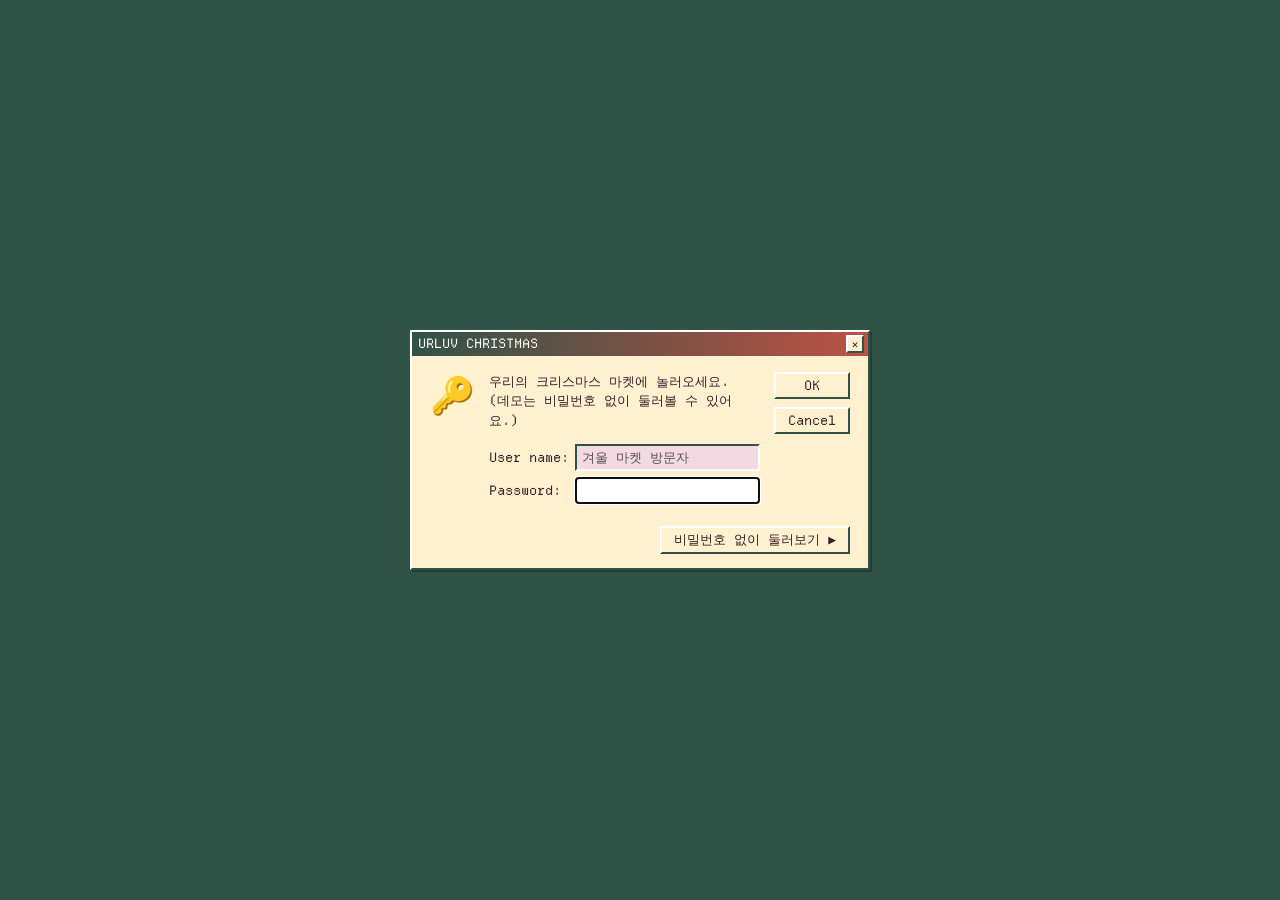
<file: index.html>
<!doctype html>
<html lang="ko">
<head>
  <meta charset="utf-8">
  <meta name="viewport" content="width=device-width, initial-scale=1, user-scalable=no">
  <title>URLUV CHRISTMAS</title>
  <link rel="stylesheet" href="style.css?v=20261111-2">
  <link rel="stylesheet" href="order-editor.css">
</head>
<body>
  <div id="login">
    <div class="win focused" id="login-win">
      <div class="titlebar"><span class="title" id="login-title"></span><button class="tbtn" aria-label="close">✕</button></div>
      <div class="login-body">
        <div class="login-key">🔑</div>
        <div class="login-main">
          <p id="login-msg"></p>
          <label><span>User name:</span> <input id="login-user" disabled></label>
          <label><span>Password:</span> <input id="login-pw" type="password" autocomplete="off" autofocus></label>
          <p id="login-err" hidden>Wrong Password!</p>
        </div>
        <div class="login-btns">
          <button class="btn" id="login-ok">OK</button>
          <button class="btn" id="login-cancel">Cancel</button>
        </div>
      </div>
      <div class="login-demo" id="login-demo-row" hidden><button class="btn" id="login-demo">비밀번호 없이 둘러보기 ▶</button></div>
    </div>
  </div>

  <div id="desktop" class="winter-market" hidden>
    <div class="market-banner"><strong>❄ URLUV CHRISTMAS</strong><span>마켓을 산책하고, 가판대를 눌러 추억을 열어보세요.</span><span id="market-online" class="market-online" hidden></span><kbd>W A S D</kbd><kbd>↑ ↓ ← →</kbd></div>
    <div class="market-world">
      <div id="market-highlight-map" class="market-highlight-map" aria-hidden="true"></div>
      <div id="market-gifts" aria-label="마켓에 놓인 선물"></div>
      <div id="other-players" aria-hidden="true"></div>
      <div id="player" aria-label="내 캐릭터" style="left:50%;top:62%"><span class="avatar-sprite" aria-hidden="true"></span><span class="player-name">나</span></div>
    </div>
    <div class="market-dpad" aria-label="캐릭터 이동">
      <button type="button" data-move="up" aria-label="위로 이동">▲</button>
      <button type="button" data-move="left" aria-label="왼쪽으로 이동">◀</button>
      <button type="button" data-move="down" aria-label="아래로 이동">▼</button>
      <button type="button" data-move="right" aria-label="오른쪽으로 이동">▶</button>
    </div>
    <button id="snowball-button" type="button" aria-label="눈 던지기" title="눈 던지기">❄<span>던지기</span></button>
  </div>
  <div id="desktop-memos" hidden></div>
  <div id="memo-placement" hidden>
    <p role="status">마켓에 선물을 놓을 곳을 눌러 주세요. <button id="memo-placement-cancel" class="btn">취소</button></p>
    <div class="memo-preview" aria-hidden="true"><img alt=""></div>
  </div>
  <div id="windows"></div>

  <div id="startmenu" hidden>
    <div class="sm-side"><span id="sm-title"></span></div>
    <div class="sm-items">
      <button data-act="notice">📋 공지사항</button>
      <section id="renewal-notice" class="renewal-notice" aria-labelledby="renewal-title" hidden>
        <span class="renewal-label">! 알림</span>
        <p id="renewal-timing"></p>
        <p id="renewal-title">기간을 연장할까요?</p>
        <a id="renewal-link" href="https://urluv.shop/" target="_blank" rel="noopener noreferrer">Yes ↗</a>
      </section>
      <button data-act="information"><img class="sm-icon" src="assets/icons/market-tree.svg" alt="" draggable="false"><span>우리의 이야기</span></button>
      <button data-act="gallery"><img class="sm-icon" src="assets/icons/market-photo.svg" alt="" draggable="false"><span>사진 / 영상</span></button>
      <button data-act="letter"><img class="sm-icon" src="assets/icons/market-post.svg" alt="" draggable="false"><span>크리스마스 편지</span></button>
      <button data-act="music"><img class="sm-icon" src="assets/icons/market-music.svg" alt="" draggable="false"><span>겨울 플레이리스트</span></button>
      <button data-act="booth"><img class="sm-icon" src="assets/icons/market-photo.svg" alt="" draggable="false"><span>포토부스</span></button>
      <button data-act="paint"><img class="sm-icon" src="assets/icons/market-gift.svg" alt="" draggable="false"><span>크리스마스 카드</span></button>
      <button data-act="game"><img class="sm-icon" src="assets/icons/game.svg" alt="" draggable="false"><span>눈사람 게임</span></button>
      <hr>
      <button data-act="logout">🔒 Log Off</button>
    </div>
  </div>

  <div id="taskbar" hidden>
    <span id="renewal-badge" aria-hidden="true" hidden>!</span>
    <button id="start" class="btn" aria-label="Start" aria-expanded="false" aria-controls="startmenu">
      ❄ CHRISTMAS
    </button>
    <div class="sep"></div>
    <button id="memo-add" class="btn"><img class="pixel-ui-gift" src="assets/icons/decorations/gift-red.png" alt="" draggable="false">선물 남기기</button>
    <button id="memo-toggle" class="btn" aria-controls="desktop-memos" aria-expanded="true">선물 숨기기</button>
    <div id="tasks"></div>
    <div class="sep"></div>
    <div id="tray">
      <span id="dday" title="D-day"></span>
      <span id="clover" title="크리스마스 인사">❄</span>
      <span id="clock"></span>
    </div>
  </div>

  <script src="data.js"></script>
  <script src="urluv-site.js"></script>
  <script src="memos.js"></script>
  <script src="renewal.js"></script>
  <script src="minesweeper.js"></script>
  <script src="music.js"></script>
  <script src="presence.js"></script>
  <script src="app.js"></script>
  <script src="order-editor.js"></script>
</body>
</html>
</file>
<file: style.css>
@font-face {
  font-family: "Departure Mono";
  src: url("assets/font/DepartureMono-Regular.otf") format("opentype");
  font-weight: 400;
  font-style: normal;
  font-display: swap;
}

:root {
  --main: #e8789a;
  --dark: #b8456b;
  --light: #ffeaf1;
  --bg: #f6a6c1;
  --font: 'Departure Mono', 'Courier New', monospace;
}

* {
  box-sizing: border-box;
}

[hidden] {
  display: none !important;
}

html,
body {
  margin: 0;
  height: 100%;
  overflow: hidden;
  font-family: var(--font);
  font-size: 13px;
  color: #3a1f2a;
  user-select: none;
  -webkit-user-select: none;
}

body {
  background: var(--bg);
}

button,
input,
textarea,
select {
  font-family: var(--font);
}

.btn {
  font-family: var(--font);
  font-size: 13px;
  background: var(--light);
  border: 2px solid;
  border-color: #fff var(--dark) var(--dark) #fff;
  padding: 3px 12px;
  cursor: pointer;
  color: #3a1f2a;
  min-width: 72px;
}

.btn:active,
.btn.on {
  border-color: var(--dark) #fff #fff var(--dark);
}

/* login */
#login {
  position: fixed;
  inset: 0;
  background: var(--bg);
  display: flex;
  align-items: center;
  justify-content: center;
  z-index: 9999;
}

#login.shake .win {
  animation: shake .3s;
}

@keyframes shake {
  25% {
    transform: translateX(-8px);
  }

  75% {
    transform: translateX(8px);
  }

}

.login-body {
  display: flex;
  gap: 14px;
  padding: 16px 18px;
  background: var(--light);
}

.login-key {
  font-size: 36px;
}

.login-main {
  flex: 1;
  min-width: 0;
}

.login-main p {
  margin: 0 0 14px;
  white-space: pre-line;
  line-height: 1.5;
}

.login-main label {
  display: grid;
  grid-template-columns: 10ch minmax(0, 1fr);
  align-items: center;
  gap: 6px;
  margin: 6px 0;
}

.login-main input {
  width: 100%;
  min-width: 0;
  font-family: var(--font);
  border: 2px solid;
  border-color: var(--dark) #fff #fff var(--dark);
  padding: 3px 5px;
  background: #fff;
  user-select: text;
}

.login-main input:disabled {
  background: #f3d9e2;
}

#login-err {
  color: #d11;
  margin: 8px 0 0 !important;
}

.login-btns {
  display: flex;
  flex-direction: column;
  gap: 8px;
}

/* 데모 화면에서만 보이는 우회 버튼 */
.login-demo {
  padding: 0 18px 14px;
  background: var(--light);
  text-align: right;
}

#login-win {
  width: min(460px,94vw);
}

/* window */
.win {
  background: var(--light);
  border: 2px solid;
  border-color: #fff var(--dark) var(--dark) #fff;
  box-shadow: 2px 2px 0 rgba(0,0,0,.25);
  display: flex;
  flex-direction: column;
}

.titlebar {
  display: flex;
  align-items: center;
  gap: 4px;
  background: linear-gradient(90deg,var(--dark),var(--main));
  color: #fff;
  padding: 3px 4px;
  cursor: move;
  touch-action: none;
}

.win:not(.focused) .titlebar {
  background: #b9a0aa;
}

.titlebar .title {
  flex: 1;
  white-space: nowrap;
  overflow: hidden;
  text-overflow: ellipsis;
  padding-left: 2px;
}

.tbtn {
  width: 18px;
  height: 18px;
  line-height: 12px;
  padding: 0;
  font-size: 11px;
  background: var(--light);
  border: 2px solid;
  border-color: #fff var(--dark) var(--dark) #fff;
  cursor: pointer;
  color: #3a1f2a;
}

.tbtn:active {
  border-color: var(--dark) #fff #fff var(--dark);
}

#windows .win {
  position: absolute;
}

#windows .win.max {
  inset: 0 0 34px 0 !important;
  width: auto !important;
  height: auto !important;
}

.win .content {
  flex: 1;
  min-height: 0;
  overflow: auto;
  background: #fff;
  margin: 2px;
  border: 2px solid;
  border-color: var(--dark) #fff #fff var(--dark);
}

.win .site-notice {
  padding: 18px 22px;
  line-height: 1.6;
  font-size: 14px;
}

/* The first notice can open before mobile landscape viewport dimensions settle. */
#windows .win.notice-window {
  width: min(540px, calc(100vw - 16px));
  height: min(450px, calc(100dvh - 48px));
}

.site-notice h2 {
  margin: 0 0 8px;
  font-size: 16px;
  color: var(--dark);
}

.site-notice h2:not(:first-child) { margin-top: 20px; }
.site-notice ul { margin: 0; padding-left: 20px; }
.site-notice li + li { margin-top: 7px; }

.win .menubar {
  padding: 2px 8px;
  display: flex;
  gap: 12px;
  border-bottom: 1px solid #e5c6d1;
}

.win .addr {
  margin: 2px;
  padding: 3px 6px;
  background: #fff;
  border: 2px solid;
  border-color: var(--dark) #fff #fff var(--dark);
}

/* desktop */
#desktop {
  position: fixed;
  inset: 0 0 34px 0;
  --desktop-icons-height: 800px;
  overflow: hidden;
  background: var(--bg) url("assets/background/배경화면1.png") center / cover no-repeat;
}
.desktop-icons {
  /* Keep the same height limit; wrap into another column on shorter screens. */
  height: min(var(--desktop-icons-height), 100%);
  display: flex;
  flex-direction: column;
  flex-wrap: wrap;
  align-content: flex-start;
  align-items: flex-start;
  gap: 6px;
}

.dicon {
  flex: 0 0 auto;
  width: 84px;
  text-align: center;
  cursor: pointer;
  padding: 4px 2px;
}

.dicon .ic {
  height: 38px;
  display: flex;
  align-items: center;
  justify-content: center;
  filter: drop-shadow(1px 1px 0 rgba(0,0,0,.2));
}

.dicon .ic img {
  display: block;
  width: 38px;
  height: 38px;
  object-fit: contain;
  pointer-events: none;
}

.dicon .lb {
  display: inline-block;
  margin-top: 2px;
  padding: 1px 4px;
  background: var(--dark);
  color: #fff;
  font-size: 12px;
  line-height: 1.3;
}

.dicon.sel .lb {
  background: #222;
}

.dicon.sel .ic {
  opacity: .7;
}

/* taskbar */
#taskbar {
  position: fixed;
  left: 0;
  right: 0;
  bottom: 0;
  height: 34px;
  background: var(--light);
  border-top: 2px solid #fff;
  display: flex;
  align-items: center;
  gap: 4px;
  padding: 2px 4px;
  z-index: 9000;
}

#taskbar .sep {
  width: 2px;
  align-self: stretch;
  background: var(--dark);
  opacity: .3;
}

#tasks {
  flex: 1;
  display: flex;
  gap: 4px;
  overflow: hidden;
  min-width: 0;
}

#tasks .btn {
  max-width: 160px;
  min-width: 0;
  overflow: hidden;
  white-space: nowrap;
  text-overflow: ellipsis;
  flex: 0 1 160px;
  text-align: left;
}

#tray {
  display: flex;
  align-items: center;
  gap: 8px;
  padding: 2px 8px;
  border: 2px solid;
  border-color: var(--dark) #fff #fff var(--dark);
  height: 100%;
}

#dday {
  color: var(--dark);
}

#clover {
  cursor: pointer;
}

/* start menu */
#startmenu {
  position: fixed;
  left: 2px;
  bottom: 34px;
  display: flex;
  background: var(--light);
  border: 2px solid;
  border-color: #fff var(--dark) var(--dark) #fff;
  z-index: 9500;
  box-shadow: 2px 2px 0 rgba(0,0,0,.3);
}

.sm-side {
  width: 26px;
  background: linear-gradient(0deg,var(--dark),var(--main));
  position: relative;
}

.sm-side span {
  position: absolute;
  bottom: 8px;
  left: 50%;
  writing-mode: vertical-rl;
  transform: translateX(-50%) rotate(180deg);
  color: #fff;
  font-size: 15px;
  white-space: nowrap;
}

.sm-items {
  display: flex;
  flex-direction: column;
  min-width: 170px;
  padding: 2px;
}

.sm-items button {
  text-align: left;
  background: none;
  border: 0;
  padding: 8px 10px;
  cursor: pointer;
  font-size: 13px;
}

.sm-items button:hover {
  background: var(--dark);
  color: #fff;
}

.sm-items hr {
  width: 100%;
  border: 0;
  border-top: 1px solid var(--dark);
  opacity: .3;
  margin: 2px 0;
}

/* file list */
.files {
  display: flex;
  flex-wrap: wrap;
  gap: 6px;
  padding: 10px;
  align-content: flex-start;
}

.file {
  width: 88px;
  text-align: center;
  cursor: pointer;
  padding: 4px;
  word-break: break-all;
  font-size: 12px;
}

.file .ic {
  font-size: 28px;
  min-height: 34px;
  display: flex;
  align-items: center;
  justify-content: center;
}

.file .ic img {
  display: block;
  width: 32px;
  height: 32px;
  object-fit: contain;
  pointer-events: none;
}

.file .ic img[src$="folder.svg"] { image-rendering: pixelated; }

.file .ic img.media-thumb {
  width: 48px;
  height: 48px;
  object-fit: cover;
  border: 1px solid #c9ad78;
}

.file-delete {
  min-width: 0;
  margin-top: 4px;
  padding: 1px 7px;
  font-size: 10px;
}

.generated-media-actions {
  display: flex;
  align-items: center;
  gap: 10px;
  padding: 5px 8px;
  background: #fff6df;
}

.generated-media-status,
.booth-save-status,
.booth-photo-count {
  color: #49624b;
  font-size: 11px;
}

.generated-media-file {
  display: flex;
  flex-direction: column;
  align-items: center;
  gap: 4px;
}

.created-media-thumb {
  width: 72px;
  height: 88px;
  object-fit: cover;
  border: 2px solid #c9ad78;
  background: #fff;
}

.created-media-name {
  max-width: 90px;
  overflow-wrap: anywhere;
}

.booth-save-status {
  min-height: 18px;
  padding: 0 8px 6px;
}

.file.sel {
  background: var(--main);
  color: #fff;
}

/* notepad */
.note {
  margin: 0;
  padding: 12px;
  white-space: pre-wrap;
  line-height: 1.7;
  font-family: var(--font);
  font-size: 14px;
  user-select: text;
  background: #fff;
  min-height: 100%;
}

/* viewer */
.viewer {
  display: flex;
  flex-direction: column;
  align-items: center;
  justify-content: center;
  height: 100%;
  padding: 8px;
  gap: 6px;
  background: #fdf6f9;
}

.viewer img,
.viewer video,
.viewer svg {
  max-width: 100%;
  max-height: 100%;
  flex: 1;
  min-height: 0;
  object-fit: contain;
}

.viewer audio {
  width: 90%;
}

.viewer .cap {
  color: var(--dark);
}

/* photobooth */
.booth {
  display: flex;
  flex-direction: column;
  height: 100%;
  background: #fff;
}

.booth-stage {
  flex: 1;
  min-height: 0;
  display: flex;
  align-items: center;
  justify-content: center;
  background: #fdf6f9;
  position: relative;
  padding: 8px;
}

.booth-frame {
  position: relative;
  height: 100%;
  max-width: 100%;
  aspect-ratio: 3/4;
  border: 14px solid var(--fc,var(--main));
  background: #222;
  overflow: hidden;
}

.booth-frame video,
.booth-frame canvas,
.booth-frame .ph {
  width: 100%;
  height: 100%;
  object-fit: cover;
  display: block;
  transform: scaleX(-1);
}

.booth-frame canvas {
  transform: none;
}

.booth-frame .ph {
  display: flex;
  align-items: center;
  justify-content: center;
  color: #fff;
  font-size: 14px;
  text-align: center;
  padding: 10px;
  transform: none;
  background: linear-gradient(135deg,#f6a6c1,#fde3ec);
}

.booth-frame .deco {
  position: absolute;
  inset: 0;
  pointer-events: none;
  color: var(--fc);
  font-size: 22px;
}

.booth-frame .deco i {
  position: absolute;
  font-style: normal;
}

.booth-panel {
  background: var(--dark);
  color: #fff;
  padding: 10px;
  text-align: center;
  border: 2px solid;
  border-color: var(--dark) #fff #fff var(--dark);
}

.booth-panel .row {
  display: flex;
  align-items: center;
  justify-content: center;
  gap: 8px;
  margin: 4px 0;
  flex-wrap: wrap;
}

.booth-panel .btn.on {
  background: #fff;
  border-color: var(--dark) #fff #fff var(--dark);
}

.shutter {
  width: 38px;
  height: 38px;
  border-radius: 50%;
  background: #d22;
  border: 4px solid #fff;
  cursor: pointer;
}

.shutter:active {
  transform: scale(.92);
}

/* paint */
.paint {
  display: flex;
  flex-direction: column;
  height: 100%;
}

.paint-tools {
  display: flex;
  flex-wrap: wrap;
  gap: 4px;
  padding: 4px;
  align-items: center;
  background: var(--light);
}

.paint-tools .sw {
  width: 20px;
  height: 20px;
  border: 2px solid;
  border-color: var(--dark) #fff #fff var(--dark);
  cursor: pointer;
}

.paint-tools .sw.on {
  outline: 2px solid #000;
}

.paint canvas {
  flex: 1;
  min-height: 0;
  background: #fff;
  cursor: crosshair;
  touch-action: none;
  width: 100%;
}

@media (max-width: 640px) {
  #windows .win {
    inset: 0 0 34px 0 !important;
    width: auto !important;
    height: auto !important;
  }

  .dicon {
    width: 76px;
  }

  #dday {
    display: none;
  }

}

/* Desktop sticky notes */
#desktop-memos {
  position: fixed;
  inset: 0 0 34px;
  pointer-events: none;
  z-index: 5;
}

.desktop-memo {
  position: absolute;
  width: min(260px, calc(100vw - 16px));
  height: min(240px, max(80px, calc(100vh - 54px)));
  pointer-events: auto;
}

.desktop-memo .titlebar {
  background: linear-gradient(90deg, var(--dark), var(--main));
}

.desktop-memo .title {
  cursor: move;
}

.desktop-memo textarea {
  flex: 1;
  min-height: 0;
  width: calc(100% - 8px);
  margin: 4px;
  padding: 10px;
  border: 1px solid var(--main);
  background: #fffaf0;
  color: #3a1f2a;
  font-family: var(--font);
  font-size: 14px;
  line-height: 1.7;
  resize: none;
  user-select: text;
}

.desktop-memo textarea:focus-visible {
  outline: 2px solid var(--dark);
}

.memo-status {
  margin: 0;
  padding: 2px 8px 6px;
  font-size: 11px;
  line-height: 1.4;
}

#memo-add,
#memo-toggle {
  min-width: 0;
  white-space: nowrap;
  padding: 3px 6px;
}

.pixel-ui-gift {
  width: 14px;
  height: 14px;
  margin: 0;
  object-fit: contain;
  image-rendering: pixelated;
}

#taskbar #start,
#taskbar #memo-add,
#taskbar #memo-toggle {
  box-sizing: border-box;
  display: inline-flex;
  align-items: center;
  justify-content: center;
  gap: 4px;
  height: 26px;
  min-height: 26px;
  padding: 0 9px;
  font-size: 11px;
  line-height: 1;
  white-space: nowrap;
}

#memo-placement {
  position: fixed;
  inset: 0 0 34px;
  z-index: 9600;
  background: rgba(255, 234, 241, .15);
  cursor: crosshair;
}

#memo-placement p {
  position: absolute;
  top: 8px;
  left: 50%;
  transform: translateX(-50%);
  width: max-content;
  max-width: calc(100% - 16px);
  margin: 0;
  padding: 8px 12px;
  background: var(--light);
  border: 2px solid var(--dark);
  z-index: 1;
  line-height: 1.7;
  cursor: default;
}

.memo-preview {
  position: absolute;
  width: 62px;
  height: 70px;
  pointer-events: none;
  opacity: .8;
  image-rendering: pixelated;
}

.memo-preview img {
  width: 100%;
  height: 100%;
  object-fit: contain;
  image-rendering: pixelated;
}
/* Usage period renewal notice */
#start {
  position: relative;
  flex-shrink: 0;
}

#renewal-badge {
  position: absolute;
  bottom: calc(100% + 10px);
  left: 4px;
  display: grid;
  place-items: center;
  width: 22px;
  height: 22px;
  border: 2px solid #fff;
  border-radius: 50%;
  background: var(--dark);
  color: #fff;
  font-size: 16px;
  box-shadow: 0 2px 6px rgba(58, 31, 42, .2);
  pointer-events: none;
  animation: renewal-blink 1.6s ease-in-out infinite;
}

@keyframes renewal-blink {
  0%, 100% { opacity: 1; }
  50% { opacity: .25; }
}

.renewal-notice {
  width: 230px;
  max-width: calc(100vw - 42px);
  margin: 4px;
  padding: 12px;
  border: 1px solid rgba(184, 69, 107, .35);
  background: rgba(255, 255, 255, .55);
  backdrop-filter: blur(8px);
  color: #3a1f2a;
  line-height: 1.6;
}

.renewal-label {
  color: var(--dark);
}

.renewal-notice p {
  margin: 6px 0;
}

#renewal-timing {
  font-size: 11px;
}

#renewal-link {
  display: inline-block;
  margin-top: 4px;
  padding: 3px 14px;
  border: 1px solid var(--dark);
  color: var(--dark);
  background: rgba(255, 255, 255, .6);
  text-decoration: none;
}

#renewal-link:hover,
#renewal-link:focus-visible {
  background: var(--dark);
  color: #fff;
}

#startmenu {
  max-height: calc(100dvh - 72px);
  overflow-y: auto;
}

@media (prefers-reduced-motion: reduce) {
  #renewal-badge {
    animation: none;
  }
}

/* Winter Market desktop: the stalls replace desktop icons while windows remain familiar. */
#desktop.winter-market {
  isolation: isolate;
  background: #243c35;
  image-rendering: pixelated;
}

.market-world {
  position: absolute;
  z-index: 1;
  left: 0;
  top: 0;
  width: 1585px;
  height: 992px;
  overflow: visible;
  transform-origin: 0 0;
  transition: transform .08s linear;
  background: url("assets/background/christmas-market-map.png") 0 0 / 100% 100% no-repeat;
  image-rendering: pixelated;
  will-change: transform;
}

.market-highlight-map {
  position: absolute;
  z-index: 1;
  inset: 0;
  opacity: 0;
  background-position: center;
  background-size: 100% 100%;
  background-repeat: no-repeat;
  transition: opacity .14s ease;
  pointer-events: none;
}
.market-highlight-map.is-visible { opacity: 1; }

#market-gifts {
  position: absolute;
  z-index: 4;
  inset: 0;
  pointer-events: none;
}

.market-gift {
  position: absolute;
  width: 62px;
  height: 70px;
  margin: -64px 0 0 -31px;
  padding: 3px;
  border: 0;
  background: transparent;
  cursor: pointer;
  pointer-events: auto;
  filter: drop-shadow(2px 3px 1px #17201c99);
  transition: transform .12s steps(2, end), filter .12s ease;
}

.market-gift:hover,
.market-gift:focus-visible {
  z-index: 2;
  transform: translateY(-5px) scale(1.12);
  filter: drop-shadow(0 0 5px #fff0b8) drop-shadow(2px 3px 1px #17201c99);
  outline: none;
}

.market-gift img {
  display: block;
  width: 100%;
  height: 100%;
  object-fit: contain;
  image-rendering: pixelated;
}

/* 빨간 선물 PNG는 캔버스가 세로형이라 같은 크기로 표시해도 더 커 보여 보정합니다. */
.market-gift img[src*="gift-red.png"],
.memo-preview img[src*="gift-red.png"],
.desktop-memo .title img[src*="gift-red.png"] {
  transform: scale(.78);
}

#desktop.winter-market .desktop-icons {
  position: absolute;
  inset: 0;
  z-index: 3;
  width: 100%;
  height: auto;
  display: block;
  pointer-events: none;
}

#desktop.winter-market .dicon {
  position: absolute;
  padding: 0;
  pointer-events: auto;
  cursor: pointer;
  background: none;
  filter: none;
}

#desktop.winter-market .dicon[data-market-id="photo"] { left: 0%; top: 12%; width: 22%; height: 38%; }
#desktop.winter-market .dicon[data-market-id="letter"] { left: 24%; top: 4%; width: 22%; height: 30%; }
#desktop.winter-market .dicon[data-market-id="music"] { left: 65%; top: 5%; width: 23%; height: 32%; }
#desktop.winter-market .dicon[data-market-id="market"] { left: 78%; top: 29%; width: 22%; height: 36%; z-index: 1; }
#desktop.winter-market .dicon[data-market-id="tree"] { left: 39%; top: 5%; width: 23%; height: 38%; }
#desktop.winter-market .dicon[data-market-id="booth"] { left: 19%; top: 33%; width: 10%; height: 17%; z-index: 2; }
#desktop.winter-market .dicon[data-market-id="internet"] { left: 50%; top: 82%; width: 8%; height: 14%; z-index: 2; }
#desktop.winter-market .dicon[data-market-id="trash"] { left: 64%; top: 29%; width: 8%; height: 12%; z-index: 2; }
#desktop.winter-market .dicon[data-market-id="game"] { left: 66%; top: 59%; width: 12%; height: 16%; z-index: 2; }

#desktop.winter-market .dicon .lb {
  position: absolute;
  top: calc(100% + 3px);
  left: 50%;
  z-index: 2;
  margin: 0;
  padding: 3px 6px;
  border: 1px solid #f7e4b4;
  background: #253a31eF;
  color: #fff2ce;
  font: 11px/1.2 "Departure Mono", monospace;
  white-space: nowrap;
  transform: translateX(-50%);
  pointer-events: none;
}

#desktop.winter-market .dicon:hover .lb,
#desktop.winter-market .dicon:focus-visible .lb,
#desktop.winter-market .dicon.sel .lb {
  border-color: #fff8dd;
  background: #9b4536;
  color: #fff7e4;
  box-shadow: 0 0 8px #fff1ca99;
}

.gallery-choice { display: flex; flex-direction: column; align-items: center; justify-content: center; gap: 12px; }
.gallery-choice-title { margin: 0 0 4px; color: #315247; font: 14px "Departure Mono", monospace; }
.gallery-choice-button { min-width: 190px; padding: 9px 12px; }

.market-banner {
  position: absolute;
  z-index: 5;
  top: 12px;
  left: 12px;
  display: flex;
  align-items: center;
  gap: 9px;
  max-width: calc(100% - 24px);
  padding: 8px 10px;
  border: 1px solid #e8cf8b;
  background: rgba(28, 43, 36, .9);
  color: #fbefd0;
  box-shadow: 2px 3px rgba(16, 23, 20, .45);
  font: 11px "Departure Mono", monospace;
}

.market-banner strong { color: #f6d782; white-space: nowrap; }
.market-banner span { color: #ede1c5; }
.market-banner .market-online { padding: 2px 5px; border: 1px solid #9c956e; background: #315247; color: #f6d782; white-space: nowrap; }
.market-banner kbd { padding: 2px 4px; border: 1px solid #9c956e; background: #36483d; color: #f5e9c5; font: 9px monospace; white-space: nowrap; }

#player {
  position: absolute;
  z-index: 4;
  width: 44px;
  display: flex;
  flex-direction: column;
  align-items: center;
  transform: translate(-50%, -80%);
  transition: none;
  pointer-events: none;
  filter: drop-shadow(2px 3px 1px #17201c99);
}

#player .avatar-sprite { width: 54px; height: 66px; margin-bottom: -2px; background-repeat: no-repeat; background-size: 200% 400%; background-position: 0 0; image-rendering: pixelated; }
#player .player-name { margin-top: 0; padding: 1px 5px; border: 1px solid #f2dfad; background: #26372f; color: #fff3d2; font: 9px "Departure Mono", monospace; }
#player.facing-down .avatar-sprite { background-position-y: 0; }
#player.facing-up .avatar-sprite { background-position-y: 33.3333%; }
#player.facing-left .avatar-sprite { background-position-y: 66.6667%; }
#player.facing-right .avatar-sprite { background-position-y: 100%; }
#player.walking .avatar-sprite { animation: avatar-walk .28s steps(1, end) infinite; }
@keyframes avatar-walk { to { background-position-x: 100%; } }

#other-players { position: absolute; z-index: 4; inset: 0; pointer-events: none; }
#other-players .remote-player {
  position: absolute;
  width: 44px;
  display: flex;
  flex-direction: column;
  align-items: center;
  transform: translate(-50%, -80%);
  transition: left .12s linear, top .12s linear;
  filter: drop-shadow(2px 3px 1px #17201c99);
}
#other-players .avatar-sprite { width: 54px; height: 66px; margin-bottom: -2px; background-repeat: no-repeat; background-size: 200% 400%; background-position: 0 0; image-rendering: pixelated; }
#other-players .player-name { margin-top: 0; padding: 1px 5px; border: 1px solid #f2dfad; background: #26372f; color: #fff3d2; font: 9px "Departure Mono", monospace; white-space: nowrap; }
#other-players .facing-down .avatar-sprite { background-position-y: 0; }
#other-players .facing-up .avatar-sprite { background-position-y: 33.3333%; }
#other-players .facing-left .avatar-sprite { background-position-y: 66.6667%; }
#other-players .facing-right .avatar-sprite { background-position-y: 100%; }
#other-players .walking .avatar-sprite { animation: avatar-walk .28s steps(1, end) infinite; }

#player.snowed .avatar-sprite, #other-players .remote-player.snowed .avatar-sprite {
  background-image: url("assets/sprites/snowman-avatar-v2.png") !important;
  background-size: auto 125%;
  background-position: center;
  animation: none;
}
.market-snowball {
  position: absolute;
  z-index: 9;
  width: 13px;
  height: 13px;
  border: 3px solid #6d7d90;
  background: #fff;
  box-shadow: 2px 2px 0 #34475a88, inset -2px -2px 0 #c4d6e8;
  image-rendering: pixelated;
  pointer-events: none;
}
#snowball-button { display: none; }

.market-dpad { display: none; }

#windows .win { z-index: 10; }
#windows .titlebar { background: linear-gradient(90deg, #315247, #456955); }
#windows .win .content { border-color: #315247 #fff #fff #315247; }
#windows .win .addr { border-color: #315247 #fff #fff #315247; }

.desktop-memo {
  overflow: hidden;
  border-color: #fff #6e4732 #6e4732 #fff;
  background: #fff1cf;
  box-shadow: 3px 5px #1c2826a6;
}

.desktop-memo::before {
  content: "";
  position: absolute;
  z-index: 1;
  top: 30px;
  bottom: 0;
  left: calc(50% - 9px);
  width: 18px;
  background: rgba(189, 81, 69, .12);
  border-left: 1px solid rgba(189, 81, 69, .12);
  border-right: 1px solid rgba(189, 81, 69, .12);
  pointer-events: none;
}

.desktop-memo .titlebar { background: #9b4536; color: #fff3d2; }
.desktop-memo .titlebar .title { color: #fff3d2; }
.desktop-memo .title img { width: 22px; height: 22px; margin-right: 5px; object-fit: contain; image-rendering: pixelated; vertical-align: middle; }
.desktop-memo .memo-delete { min-width: 35px; padding: 0 4px; font-size: 10px; }
.desktop-memo textarea { position: relative; z-index: 2; background: rgba(255, 249, 231, .92); border-color: #d8a84e; }

#memo-placement { background: rgba(22, 42, 34, .28); }
#memo-placement p { background: #fff1cf; border-color: #9b4536; color: #493426; }
.memo-preview { border: 0; background: transparent; padding: 0; box-shadow: none; }

#taskbar { background: #ece8dc; border-color: #fff; color: #2e3e34; }
#taskbar .sep { background: #8e744e; }
#taskbar .btn { border-color: #fff #827b6e #827b6e #fff; background: #f7f2e5; color: #33483b; }
#taskbar .btn.on, #taskbar .btn:active { border-color: #827b6e #fff #fff #827b6e; }
#tray { border-color: #8b806b #fff #fff #8b806b; }
#dday { color: #315247; }

@media (max-width: 1100px) and (pointer: coarse) {
  .market-banner { top: 6px; left: 6px; padding: 6px; gap: 5px; font-size: 9px; }
  .market-banner span:not(.market-online), .market-banner kbd { display: none; }
  #desktop.winter-market .dicon .lb { font-size: 11px; padding: 3px 6px; }
  #player { width: 34px; }
  #player .avatar-sprite { width: 44px; height: 54px; }
  #player .player-name { font-size: 8px; }
  #other-players .remote-player { width: 34px; }
  #other-players .avatar-sprite { width: 44px; height: 54px; }
  #other-players .player-name { font-size: 8px; }
  .market-dpad {
    position: absolute;
    z-index: 5;
    left: 8px;
    bottom: 26px;
    display: grid;
    grid-template-columns: repeat(3, 37px);
    grid-template-rows: repeat(2, 34px);
    gap: 3px;
    touch-action: none;
  }
  .market-dpad button { border: 2px solid; border-color: #fff #756850 #756850 #fff; background: #f3e7c7eF; color: #315247; font-size: 13px; touch-action: none; }
  .market-dpad button[data-move="up"] { grid-column: 2; grid-row: 1; }
  .market-dpad button[data-move="left"] { grid-column: 1; grid-row: 2; }
  .market-dpad button[data-move="down"] { grid-column: 2; grid-row: 2; }
  .market-dpad button[data-move="right"] { grid-column: 3; grid-row: 2; }
  #snowball-button {
    position: absolute;
    z-index: 5;
    right: max(10px, env(safe-area-inset-right));
    bottom: 13px;
    display: flex;
    flex-direction: column;
    align-items: center;
    justify-content: center;
    width: 70px;
    height: 68px;
    border: 2px solid;
    border-color: #fff #756850 #756850 #fff;
    background: #f3e7c7ef;
    color: #315247;
    font-size: 27px;
    touch-action: manipulation;
  }
  #snowball-button span { font-size: 10px; }
  #memo-add, #memo-toggle { font-size: 9px; padding: 3px 4px; }
}
/* Minesweeper */
.minesweeper {
  flex: 1;
  min-height: 0;
  overflow: auto;
  padding: 12px;
  background: var(--light);
}

.mine-toolbar {
  display: flex;
  align-items: center;
  justify-content: space-between;
  gap: 8px;
  margin-bottom: 10px;
}

.mine-toolbar {
  padding: 8px;
  border: 2px solid;
  border-color: var(--dark) #fff #fff var(--dark);
}

.mine-count {
  min-width: 46px;
  white-space: nowrap;
  color: var(--dark);
}

.mine-status,
.mine-help {
  margin: 8px 0;
  font-size: 12px;
  line-height: 1.6;
}

.mine-board {
  display: grid;
  grid-template-columns: repeat(9, minmax(0, 1fr));
  width: 100%;
  max-width: 324px;
  margin: 0 auto;
  border: 3px solid;
  border-color: var(--dark) #fff #fff var(--dark);
  background: var(--dark);
  gap: 1px;
}

.mine-cell {
  min-width: 0;
  aspect-ratio: 1;
  padding: 0;
  border: 2px solid;
  border-color: #fff var(--dark) var(--dark) #fff;
  background: #f7c8d8;
  font-size: 16px;
  font-weight: bold;
  cursor: pointer;
  touch-action: manipulation;
}

.mine-cell.revealed {
  border: 0;
  background: #fff5f8;
  cursor: default;
}

.mine-cell.mine {
  background: #f6a6c1;
}

.mine-cell:focus-visible {
  outline: 2px solid #3a1f2a;
  outline-offset: -3px;
}

.mine-cell[data-number="1"] { color: #2254ad; }
.mine-cell[data-number="2"] { color: #286b40; }
.mine-cell[data-number="3"] { color: #b52f4c; }
.mine-cell[data-number="4"] { color: #6739a0; }
.mine-cell[data-number="5"],
.mine-cell[data-number="6"],
.mine-cell[data-number="7"],
.mine-cell[data-number="8"] { color: #773745; }

/* Touch uses tap to reveal and long press to flag. */
.mine-cell {
  -webkit-touch-callout: none;
  user-select: none;
}

/* SVG icons in the start menu and Minesweeper */
.sm-items button[data-act] {
  display: flex;
  align-items: center;
  gap: 8px;
}

.sm-icon {
  width: 24px;
  height: 24px;
  flex: 0 0 24px;
  object-fit: contain;
  pointer-events: none;
}

.mine-heart {
  display: block;
  width: 80%;
  height: 80%;
  margin: auto;
  object-fit: contain;
  pointer-events: none;
}

/* Keep game names on one line. */
.file.game-file {
  width: 112px;
  white-space: nowrap;
  word-break: normal;
}
/* Music playlist */
.music-app {
  flex: 1;
  min-height: 0;
  overflow: auto;
  padding: 14px;
}

.music-header {
  display: flex;
  align-items: center;
  gap: 14px;
  margin-bottom: 12px;
}

.music-header > img {
  width: 76px;
  height: 76px;
  object-fit: contain;
  padding: 8px;
  background: rgba(255, 255, 255, .5);
  border: 2px solid;
  border-color: var(--dark) #fff #fff var(--dark);
}

.music-header > div {
  min-width: 0;
}

.music-header h2 {
  margin: 0 0 6px;
  font-size: 18px;
  overflow-wrap: anywhere;
}

.music-now {
  margin: 0 0 6px;
  line-height: 1.6;
  overflow-wrap: anywhere;
}

.music-external {
  color: var(--dark);
}

.music-player {
  display: flex;
  align-items: center;
  justify-content: center;
  width: 100%;
  min-height: 200px;
  aspect-ratio: 16 / 9;
  background: #3a1f2a;
  color: #fff;
  text-align: center;
  line-height: 1.8;
  margin-bottom: 14px;
}

.music-player iframe {
  display: block;
  width: 100%;
  height: 100%;
  min-height: 200px;
  aspect-ratio: 16 / 9;
  border: 0;
}

.music-table-wrap {
  max-height: 230px;
  overflow: auto;
  background: #fff;
  border: 2px solid;
  border-color: var(--dark) #fff #fff var(--dark);
}

.music-table {
  width: 100%;
  border-collapse: collapse;
  text-align: left;
}

.music-table th {
  position: sticky;
  top: 0;
  background: var(--light);
  border-bottom: 2px solid var(--dark);
  font-weight: normal;
}

.music-table th,
.music-table td {
  padding: 7px 9px;
  overflow-wrap: anywhere;
}

.music-table td:first-child {
  width: 54px;
}

.music-table td:last-child {
  width: 30%;
}

.music-table button {
  padding: 0;
  border: 0;
  background: none;
  color: inherit;
  text-align: left;
  font-size: inherit;
  cursor: pointer;
  overflow-wrap: anywhere;
}

.music-table button:hover {
  text-decoration: underline;
}

.music-table .playing {
  background: var(--main);
  color: #fff;
}

.music-empty,
.music-footnote {
  padding: 8px;
  font-size: 12px;
  line-height: 1.6;
}

/* Music window sizing and playback controls */
.music-controls {
  display: flex;
  flex-wrap: wrap;
  gap: 6px;
  margin: 10px 0 14px;
}

.music-controls .btn {
  min-width: 0;
  padding: 4px 8px;
}

.music-controls .btn:disabled {
  opacity: .5;
  cursor: default;
}

.music-repeat[aria-pressed="true"] {
  background: var(--main);
  color: #fff;
}

@media (min-width: 641px) {
  #windows .music-window:not(.max) {
    resize: both;
    overflow: hidden;
    min-width: 360px;
    min-height: 380px;
    max-width: calc(100vw - 8px);
    max-height: calc(100dvh - 42px);
  }
}

/* Reserve enough width for the longer pause label. */
.music-controls .music-play {
  width: calc(12ch + 20px);
  flex: 0 0 auto;
  white-space: nowrap;
}

/* Keep the Track heading on one line. */
.music-table th:first-child,
.music-table td:first-child {
  width: 72px;
  min-width: 72px;
  white-space: nowrap;
  overflow-wrap: normal;
  word-break: normal;
}
/* Commemoration information */
.information-content {
  padding: 20px;
  user-select: text;
}

.information-list {
  display: grid;
  grid-template-columns: max-content minmax(0, 1fr);
  gap: 16px 18px;
  margin: 0;
  font-size: 14px;
  line-height: 1.8;
}

.information-list dt {
  color: var(--dark);
}

.information-list dd {
  margin: 0;
  white-space: pre-wrap;
  overflow-wrap: anywhere;
}

@media (max-width: 420px) {
  .information-list {
    grid-template-columns: 1fr;
    gap: 6px;
  }

  .information-list dd {
    margin-bottom: 12px;
  }
}

/* 운영자 미리보기 안내 (고객 화면에는 나오지 않음) */
.admin-preview-banner {
  position: fixed;
  bottom: 56px;
  left: 50%;
  z-index: 100000;
  transform: translateX(-50%);
  margin: 0;
  padding: 8px 16px;
  max-width: calc(100vw - 32px);
  border-radius: 999px;
  background: rgba(30, 30, 30, 0.85);
  color: #fff;
  font-size: 14px;
  text-align: center;
  pointer-events: none;
}
</file>
<file: order-editor.css>
body.order-editor-mode #login-win { width: min(550px, 94vw); }
body.order-editor-mode .dicon { pointer-events: none; }
body.order-editor-mode #login-user { background: #fff; }
body.order-editor-mode #login-pw::placeholder,
body.order-editor-mode #login-user::placeholder,
body.order-editor-mode #order-editor-hint::placeholder { color: #786d69; opacity: 1; }
body.order-editor-mode #login-cancel,
body.order-editor-mode #memo-add,
body.order-editor-mode #memo-toggle,
body.order-editor-mode #renewal-badge,
body.order-editor-mode .market-dpad { display: none !important; }
body.order-editor-mode #windows .win { width: min(680px, calc(100vw - 28px)) !important; height: min(570px, calc(100vh - 85px)) !important; left: max(8px, calc((100vw - 680px) / 2)) !important; top: 32px !important; }
body.order-editor-mode #windows .win .content { padding: 17px 20px; user-select: text; }
body.order-editor-mode .order-editor-example { margin: 0 0 18px; color: #315247; font-size: 14px; line-height: 1.5; }
body.order-editor-mode .order-editor-field { display: grid; grid-template-columns: 145px minmax(0, 1fr); gap: 12px; align-items: start; margin: 0 0 18px; font-size: 16px; }
body.order-editor-mode .order-editor-field > span { padding-top: 7px; color: #315247; }
body.order-editor-mode .order-editor-input { width: 100%; min-width: 0; box-sizing: border-box; border: 1px solid #9aa99f; border-radius: 3px; padding: 7px 9px; background: #fff; color: #332629; font: inherit; font-size: 16px; user-select: text; }
body.order-editor-mode textarea.order-editor-input { min-height: 72px; resize: vertical; line-height: 1.5; }
body.order-editor-mode .order-editor-input::placeholder { color: #897f7d; opacity: 1; }
body.order-editor-mode .order-editor-input.order-editor-sample { color: #897f7d; }
body.order-editor-mode .order-editor-input:focus { outline: 2px solid #b87042; outline-offset: 2px; }
body.order-editor-mode .order-editor-letter-actions { display: flex; gap: 9px; margin: 8px 0 16px; }
body.order-editor-mode .order-editor-letter-actions .btn,
body.order-editor-mode .order-editor-ai-box .btn { padding: 7px 11px; }
body.order-editor-mode .order-editor-letter-actions [aria-pressed="true"],
body.order-editor-mode .order-editor-ai-box [aria-pressed="true"] { background: #e8c77b; box-shadow: inset 1px 1px 2px #6f5530; }
body.order-editor-mode .order-editor-ai-box { border-top: 1px solid #cbd8cf; padding-top: 15px; }
body.order-editor-mode .order-editor-ai-box[hidden] { display: none; }
body.order-editor-mode .order-editor-media-files { display: grid; grid-template-columns: repeat(auto-fill, minmax(190px, 1fr)); gap: 12px; }
body.order-editor-mode .order-editor-media-count { grid-column: 1 / -1; margin: 0; }
body.order-editor-mode .order-editor-media-card,
body.order-editor-mode .order-editor-upload { display: flex; flex-direction: column; gap: 8px; align-items: flex-start; min-height: 105px; padding: 12px; border: 1px solid #a8b3a8; background: #f7f8f3; overflow-wrap: anywhere; }
body.order-editor-mode .order-editor-media-card img,
body.order-editor-mode .order-editor-upload img { width: 38px; height: 38px; image-rendering: pixelated; }
body.order-editor-mode .order-editor-media-card img { width: 82px; height: 82px; object-fit: cover; }
body.order-editor-mode .order-editor-media-card small { color: #52665c; }
body.order-editor-mode .order-editor-upload { justify-content: center; cursor: pointer; border-style: dashed; }
body.order-editor-mode .order-editor-upload input { position: absolute; opacity: 0; width: 1px; height: 1px; }
body.order-editor-mode .order-editor-upload:focus-within { outline: 2px solid #b87042; }
body.order-editor-mode .order-editor-music-card { border: 1px solid #d2d9d2; padding: 13px; margin-bottom: 12px; }
body.order-editor-mode .order-editor-music-card .order-editor-field { grid-template-columns: 120px minmax(0, 1fr); margin: 12px 0; }
@media (max-width: 700px) {
  body.order-editor-mode #windows .win { left: 8px !important; top: 12px !important; height: min(600px, calc(100vh - 85px)) !important; }
  body.order-editor-mode .order-editor-field,
  body.order-editor-mode .order-editor-music-card .order-editor-field { grid-template-columns: 1fr; gap: 4px; }
  body.order-editor-mode .order-editor-field > span { padding-top: 0; }
}
</file>
